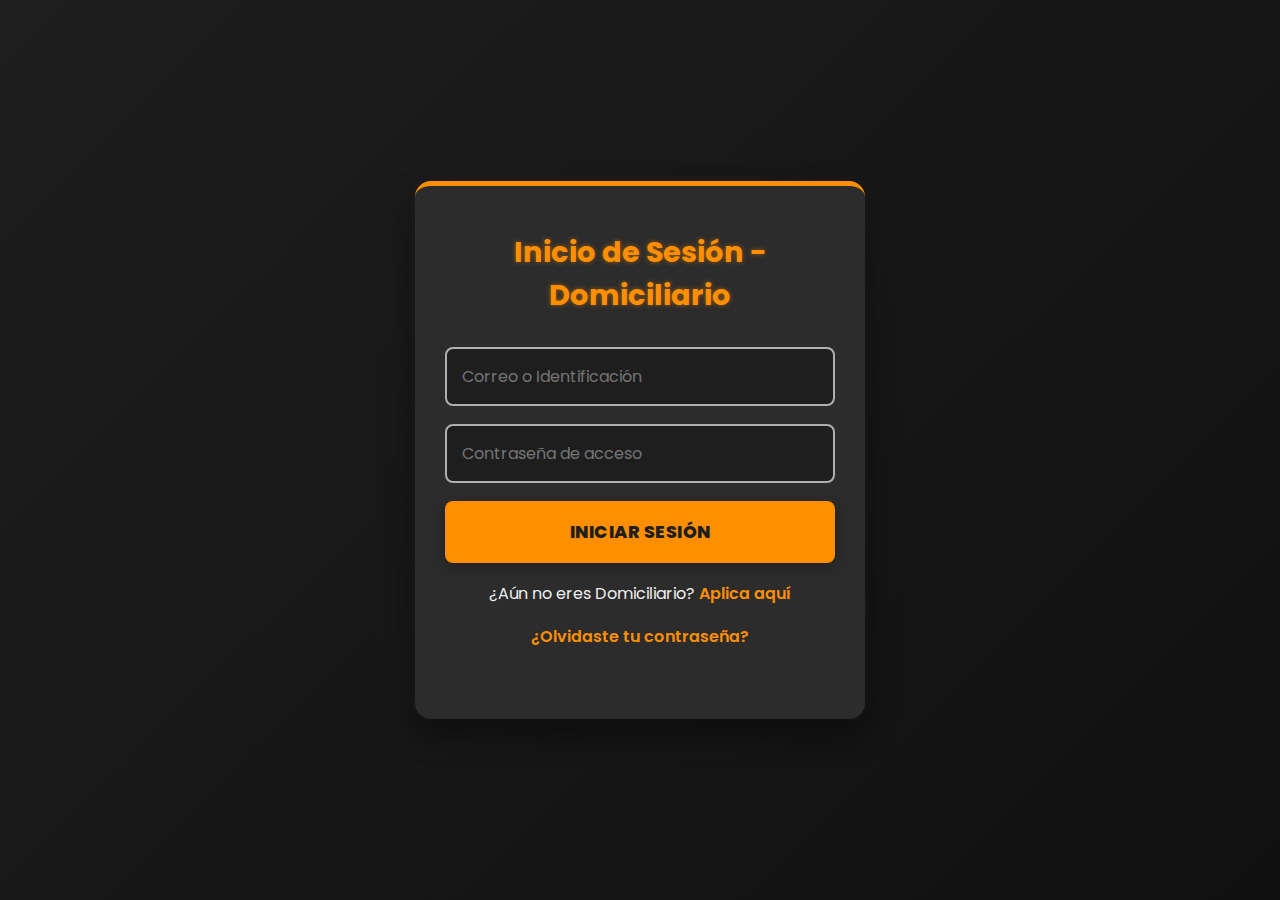
<file: login_domiciliario.html>
<!DOCTYPE html>
<html lang="es">
<head>
    <meta charset="UTF-8">
    <meta name="viewport" content="width=device-width, initial-scale=1.0">
    <title>Login Domiciliario - Shot Domis</title>
    <link href="https://fonts.googleapis.com/css2?family=Poppins:wght@400;600;700;800&display=swap" rel="stylesheet">
    <link rel="stylesheet" href="css/login.css"> 
</head>
<body>
    <div class="app-container">
        <h2>Inicio de Sesión - Domiciliario</h2>
        
        <form class="login-form" id="login-domiciliario-form">
            <!-- Cambié los IDs para que coincidan con tu script.js -->
            <input type="email" id="email-domiciliario" placeholder="Correo o Identificación" required>
            <input type="password" id="password-domiciliario" placeholder="Contraseña de acceso" required>
            <button type="submit" class="btn domiciliario">Iniciar Sesión</button>
            
            <p>¿Aún no eres Domiciliario? <a href="registro.html#domiciliario">Aplica aquí</a></p>
            <p><a href="recuperar_contraseña.html" class="recuperar-link">¿Olvidaste tu contraseña?</a></p>
        </form>
    </div>

    
    <script src="js/script.js"></script>
</body>
</html>
</file>
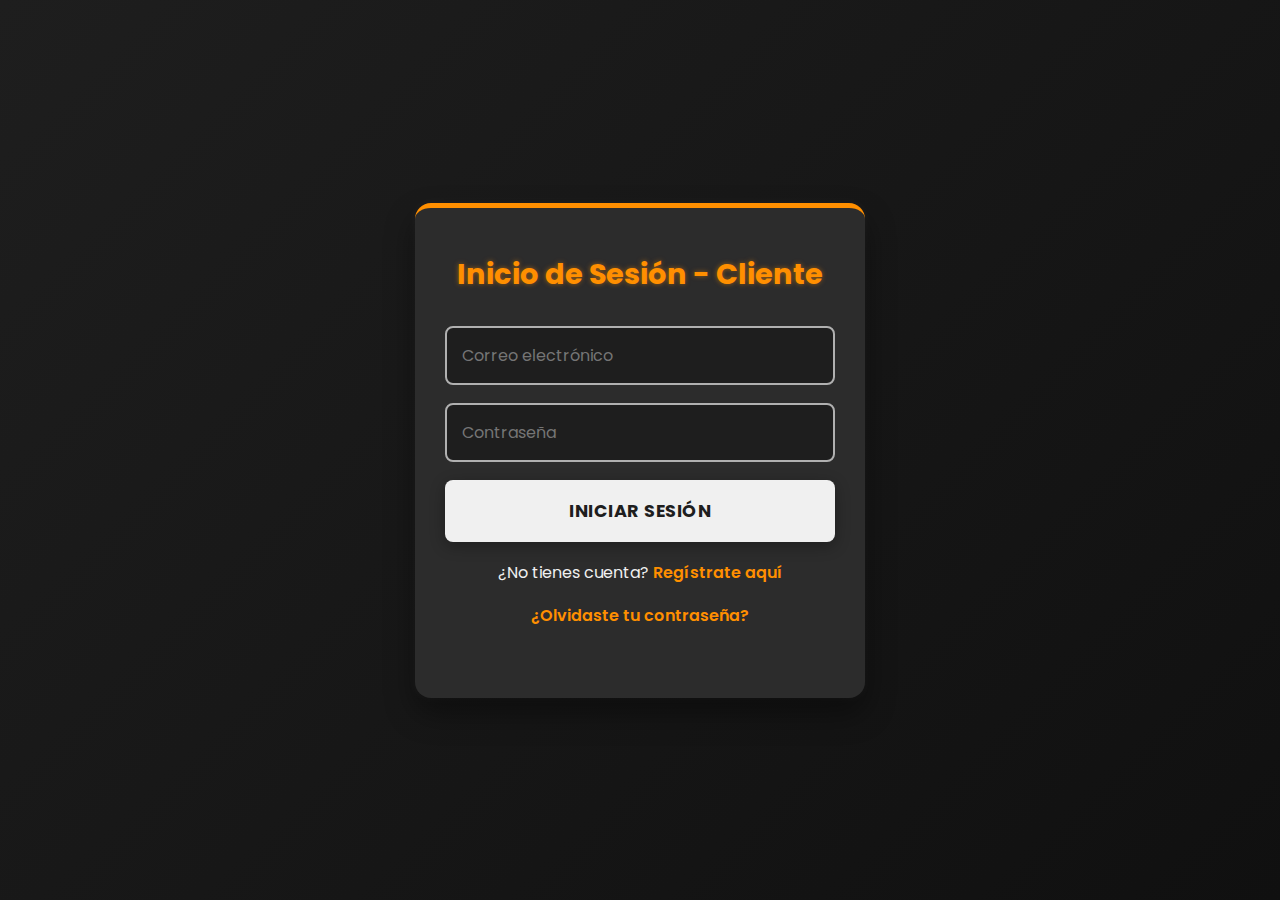
<file: login_usuario.html>
<!DOCTYPE html>
<html lang="es">
<head>
    <meta charset="UTF-8">
    <meta name="viewport" content="width=device-width, initial-scale=1.0">
    <title>Login Cliente - Shot Domis</title>
    <link href="https://fonts.googleapis.com/css2?family=Poppins:wght@400;600;700;800&display=swap" rel="stylesheet">
    <link rel="stylesheet" href="css/login.css">
</head>

<body>
    <div class="app-container">
        <h2>Inicio de Sesión - Cliente</h2>
        
        <form class="login-form">
            <input type="email" id="email-login" placeholder="Correo electrónico" required>
            <input type="password" id="password-login" placeholder="Contraseña" required>

            <button type="submit" class="btn usuario">Iniciar Sesión</button>
            
            <p>¿No tienes cuenta? <a href="registro.html">Regístrate aquí</a></p>
            <p><a href="recuperar_contraseña.html" class="recuperar-link">¿Olvidaste tu contraseña?</a></p>
        </form>
    </div>

    <!-- ⚠️ SOLO DEBE CARGARSE script.js -->
    <script src="js/script.js"></script>
</body>
</html>
</file>
<file: css/login.css>
/* ==============================
   VARIABLES DE COLOR
================================ */
:root {
    --primary-dark: #1e1e1e;
    --secondary-dark: #2c2c2c;
    --accent-orange: #FF8F00; 
    --light-text: #f0f0f0;
    --subtle-text: #b0b0b0;
    --shadow-color: rgba(0,0,0,0.4);

    /* Colores UI */
    --ui-success: #00ff88;
    --ui-error: #c0392b;
    --ui-pending: #ffca28;
}

/* ==============================
   RESET Y ESTILOS GENERALES
================================ */
* {
    margin:0;
    padding:0;
    box-sizing:border-box;
    font-family:'Poppins',sans-serif;
    transition: all 0.3s ease;
}

body {
    background: linear-gradient(135deg, var(--primary-dark), #101010);
    color: var(--light-text);
    display: flex;
    justify-content: center;
    align-items: center;
    min-height: 100vh;
    padding: 20px;
}

/* ==============================
   CONTENEDOR PRINCIPAL
================================ */
.app-container {
    width: 95%;
    max-width: 450px;
    text-align: center;
    background: var(--secondary-dark);
    padding: 45px 30px;
    border-radius: 16px;
    box-shadow: 0 15px 30px var(--shadow-color), 0 0 10px rgba(255,255,255,0.05);
    border-top: 5px solid var(--accent-orange);
}

.app-container h2 {
    margin-bottom: 30px;
    font-size: 1.8em;
    color: var(--accent-orange);
    text-shadow: 0 0 5px rgba(255,143,0,0.5);
}

/* ==============================
   FORMULARIOS
================================ */
.login-form {
    display: flex;
    flex-direction: column; 
    gap: 18px; 
    margin-bottom: 25px;
    width: 100%; 
}

.login-form input {
    width: 100%;
    padding: 15px;
    border: 2px solid var(--subtle-text);
    border-radius: 8px;
    font-size: 1em;
    background-color: var(--primary-dark); 
    color: var(--light-text);
    caret-color: var(--accent-orange);
}

.login-form input:focus {
    border-color: var(--accent-orange);
    box-shadow: 0 0 10px rgba(255,143,0,0.3);
    outline: none;
}

/* ==============================
   BOTONES
================================ */
.btn {
    border: none;
    padding: 18px 25px;
    border-radius: 8px; 
    font-size: 1.1em;
    font-weight: 700;
    display: flex;
    align-items: center;
    justify-content: center;
    gap: 10px;
    cursor: pointer;
    width: 100%;
    text-transform: uppercase;
    letter-spacing: 0.5px;
    box-shadow: 0 4px 15px rgba(0,0,0,0.3);
    transition: all 0.3s ease;
}

.btn.usuario {
    background-color: var(--light-text);
    color: var(--primary-dark);
}

.btn.domiciliario {
    background-color: var(--accent-orange);
    color: var(--primary-dark);
    font-weight: 800;
}

.btn:hover {
    transform: translateY(-2px);
    box-shadow: 0 8px 20px rgba(0,0,0,0.4);
}

/* ==============================
   LINKS
================================ */
.login-form a {
    color: var(--accent-orange);
    text-decoration: none;
    font-weight: 600;
    transition: 0.3s;
}

.login-form a:hover {
    text-decoration: underline;
}

/* ==============================
   PIE DE PÁGINA / INFO
================================ */
footer {
    margin-top: 25px;
    font-size: 0.85em;
    opacity: 0.7;
    color: var(--subtle-text);
    letter-spacing: 0.3px;
}

/* ==============================
   RESPONSIVE
================================ */
@media (max-width: 600px) {
    .app-container {
        padding: 35px 20px;
    }

    .app-container h2 {
        font-size: 1.5em;
    }

    .btn {
        padding: 15px 20px;
        font-size: 1em;
    }
}
</file>
